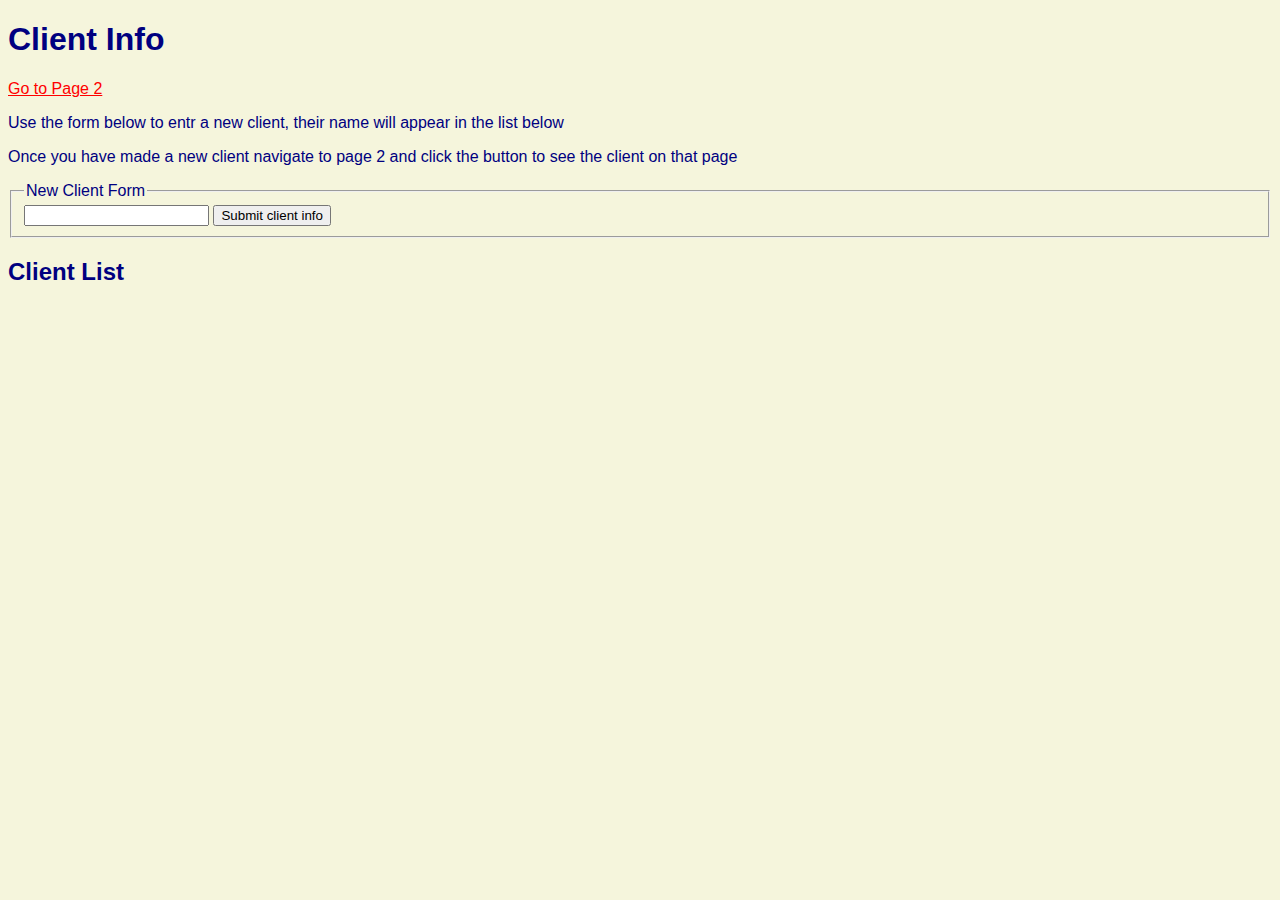
<file: index.html>
<!DOCTYPE html>
<html lang="en">
  <head>
    <meta charset="UTF-8" />
    <meta http-equiv="X-UA-Compatible" content="IE=edge" />
    <meta name="viewport" content="width=device-width, initial-scale=1.0" />
    <title>Document</title>
    <meta name="Description" content="Lab 14 work" />
    <link rel="stylesheet" href="style.css" />
  </head>
  <body id="one">
    <header>
        <h1>Client Info</h1>
        <p><a href="clients.html">Go to Page 2</a></p>
        <p>Use the form below to entr a new client, their name will appear in the list below</p>
        <p>Once you have made a new client navigate to page 2 and click the button to see the client on that page</p>
    </header>
    <main>
        <form id="clientForm"></form>
        <fieldset>
            <legend>New Client Form</legend>
            <label>
                <input type="text" name="Name" required>
            </label>
            <button type="submit">Submit client info</button>
        </fieldset>
    </form>
    <h2>Client List</h2>
    <ul id="clientList"></ul>
    </main>
    <footer></footer>
    <script src="app.js"></script>
    <script src="app2.js"></script>
  </body>
</html>
</file>
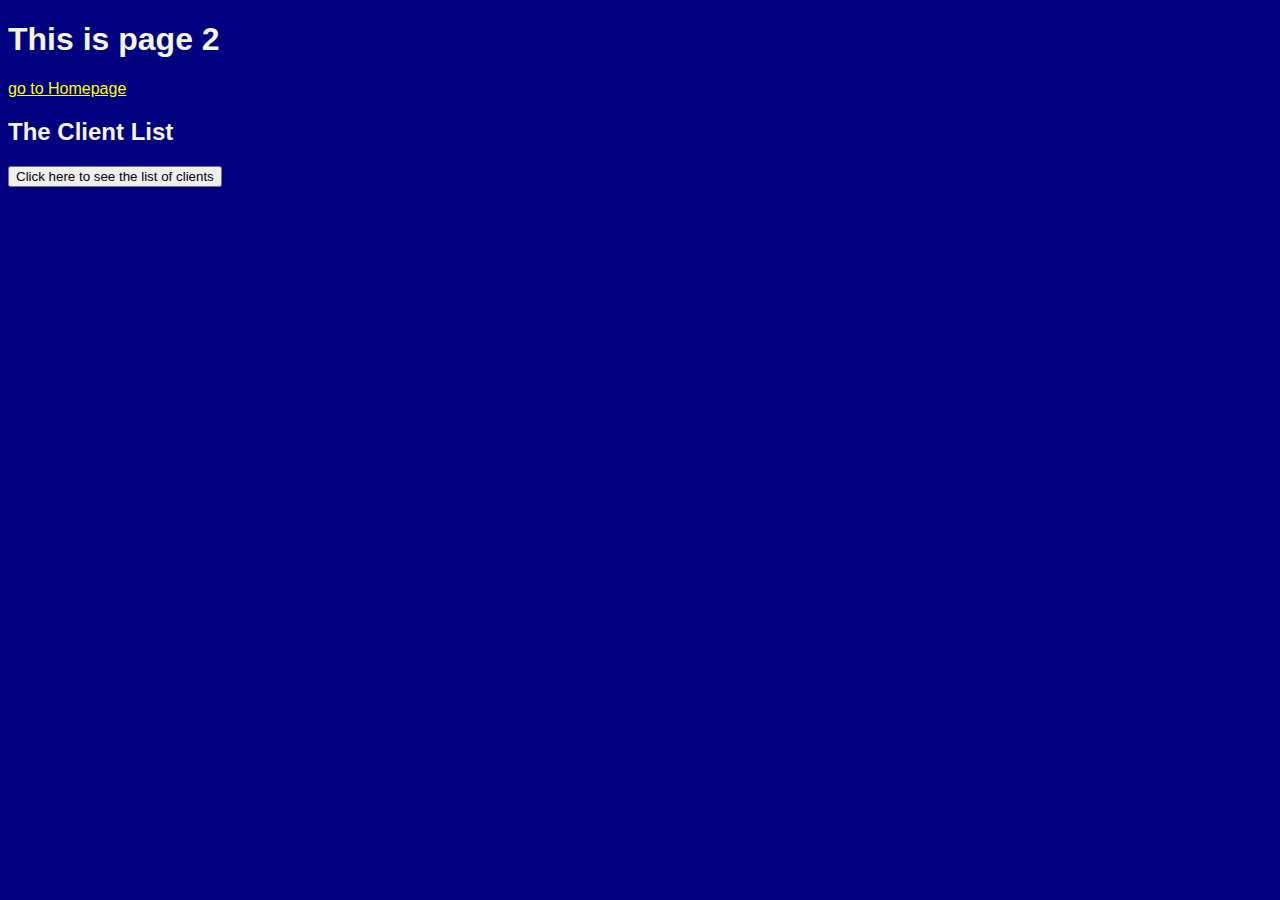
<file: clients.html>
<!DOCTYPE html>
<html lang="en">
  <head>
    <meta charset="UTF-8" />
    <meta http-equiv="X-UA-Compatible" content="IE=edge" />
    <meta name="viewport" content="width=device-width, initial-scale=1.0" />
    <title>Client Data</title>
    <meta name="Description" content="List of clients database" />
    <link rel="stylesheet" href="style.css" />
  </head>
  <body id="two">
    <h1>This is page 2</h1>
    <p><a href="index.html">go to Homepage</a></p>
    <h2>The Client List</h2>
    <button id="create">Click here to see the list of clients</button>
    <ul id="clientlist"></ul>
    <script src="app.js"></script>
    <script src="app1.js"></script>
  </body>
</html>
</file>
<file: style.css>
#one {
  font-family: Arial, Helvetica, sans-serif;
  background-color: beige;
  color: navy;
}

#two {
  font-family: Arial, Helvetica, sans-serif;
  background-color: navy;
  color: beige;
}

#one a {
  color: red;
}

#two a {
  color: yellow;
}
</file>
